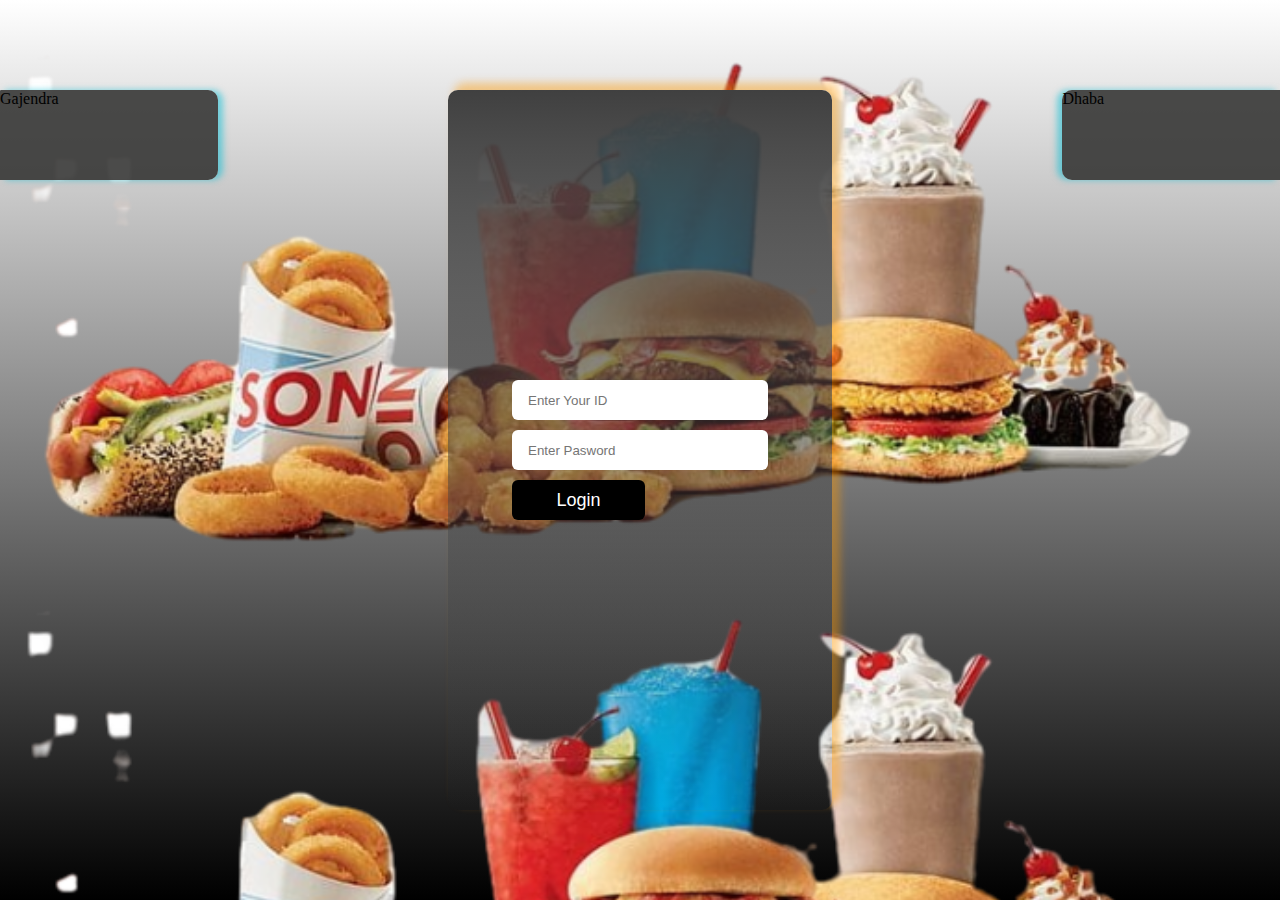
<file: index.html>
<html>
<head>
<title>GD Management System</title>
<link rel="stylesheet" href="css/style.css">
</head>
<body>
<div class="main_box">
<div class="ims">
<div class="lef">Gajendra</div>
<div class="right">Dhaba</div>
<div class="form_box">
<form method="" action="" class="fm">
<input type="text" name="username" id="user" class="input_box" placeholder="Enter Your ID " required>
<input type="password" name="password" id="pass"  class="input_box" placeholder="Enter Pasword " required>
<button class="btn">Login</button>
</form>
</div>
</div>
</div>
</body>
</html>
</file>
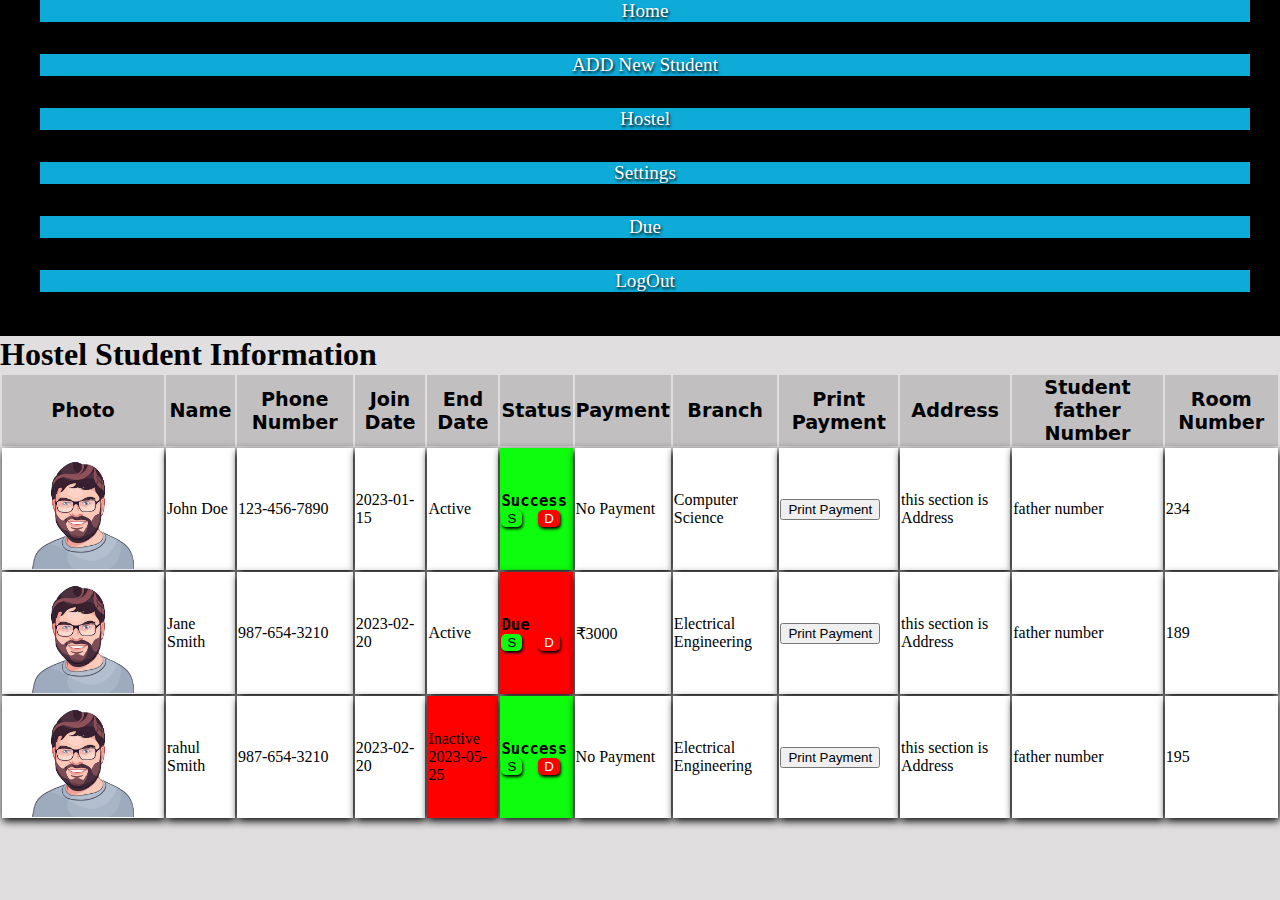
<file: hostel.html>
<html>
<head>
<meta charset="UTF-8">
<meta name="viewport" content="width=device-width, initial-scale=1.0">
<title>Student Management System</title>
</head>
<body>
<style>
*{
margin:0px;
}
.Student_main_box{
background-color: #e0dede;
   
    width: auto;
    height: 100%;
}
.left_menu{
background-color: #000;
    height: 21rem;
    box-sizing: border-box;
   
}
.list{
background-color: #0eabd8;
    margin:0rem 30px 2rem 0rem;
    display: flex;
    align-items: center;
    justify-content: center;
    cursor: pointer;
	}
.list:hover{
background-color:#aaa;
}	
	
	
.lf{
text-decoration: none;
    color: #fff;
    
    font-family: cursive;
    text-shadow: 1px 2px 3px #000;
}
.as{
}
.uls{
font-size: larger;
}
.data_show{

   
}
.lst_dt{
}
tr{
}
th{
    background-color: #c1bfbf;
    font-size: larger;
    font-family: system-ui;
}
td{
    background-color: white;
    box-shadow:  1px 3px 8px #000;
    border: 0px;
   /* border-radius: 1rem;*/
}
.due{
 background-color: red;
    font-weight: bolder;
    font-size: larger;
    font-family: monospace;
}
.status{
    background-color: #0efc0e;
    font-weight: bolder;
    font-size: larger;
    font-family: monospace;
	
}
.end{
}
.profile{
    width: 10rem;
}
.btns{

    background-color: #0efc0e;
    border: 0px;
    border-radius: 5px;
    box-shadow: 1px 2px 3px #000;
	cursor:pointer;
}
.btnss{
 background-color: red;
    border: 0px;
    border-radius: 5px;
    box-shadow: 1px 2px 3px #000;
	cursor:pointer;
	    margin-left: 1rem;
    color: #fff;
}
.btnss:hover{
background-color:#aaa;
}
.btns:hover{
background-color:#aaa;
}
.ends{
background-color:red;
}
@media (max-width: 768px) {
  .list {
    padding: 0.3rem;
    font-size: smaller;
  }
}
</style>
<div class="Student_main_box">
<div class="left_menu">
<ul class="uls">
<li class="list"><a href="#" class="lf">Home</a></li>
      <li class="list"><a href="#" class="lf">ADD New Student</a></li>
      <li class="list"><a href="#" class="lf">Hostel</a></li>
      <li class="list"><a href="#" class="lf">Settings</a></li>
      <li class="list"><a href="#" class="lf">Due</a></li>
      <li class="list"><a href="#" class="lf">LogOut</a></li>
    </ul>
</div>

<div class="data_show">
<div class="lst_dt">
<h1>Hostel Student Information</h1>
  <table>
    <tr>
      <th>Photo</th>
      <th>Name</th>
      <th>Phone Number</th>
      <th>Join Date</th>
      <th>End Date</th>
      <th>Status</th>
      <th>Payment</th>
      <th>Branch</th>
      <th>Print Payment</th> <!-- New header for the button -->
      <th>Address</th>
      <th>Student father Number</th>
      <th>Room Number</th>
	  <!-- New header for the button -->
    </tr>
    <tr>
      <td><img src="user.png" class="profile" alt="Student Photo"></td>
      <td>John Doe</td>
      <td>123-456-7890</td>
      <td>2023-01-15</td>
      <td class="end">Active</td>
      <td class="Status">Success<br><button class="btns">S</button><button class="btnss">D</button></td>
      <td>No Payment</td>
      <td>Computer Science</td>
      <td><button class="printButton">Print Payment</button></td> <!-- Print button for student 1 -->
      <td>this section is Address</td> 
	  <td>father number</td>
	  <td>234</td>
	  <!-- Print button for student 1 -->
    </tr>
    <tr>
      <td><img src="user.png" class="profile" alt="Student Photo"></td>
      <td>Jane Smith</td>
      <td>987-654-3210</td>
      <td>2023-02-20</td>
      <td class="end">Active</td>
      <td class="due">Due<br><button class="btns">S</button><button class="btnss">D</button></td>
      <td>₹3000</td>
      <td>Electrical Engineering</td>
      <td><button class="printButton">Print Payment</button></td> <!-- Print button for student 2 -->
	  <td>this section is Address</td>
	  <td>father number</td>
	  <td>189</td>
    </tr>
    
	
	<tr>
      <td><img src="user.png" class="profile" alt="Student Photo"></td>
      <td>rahul Smith</td>
      <td>987-654-3210</td>
      <td>2023-02-20</td>
      <td class="ends">Inactive<br><span>2023-05-25</span></td>
      <td class="status">Success<br><button class="btns">S</button><button class="btnss">D</button></td>
      <td>No Payment</td>
      <td>Electrical Engineering</td>
      <td><button class="printButton">Print Payment</button></td> <!-- Print button for student 2 -->
	  <td>this section is Address</td>
	  <td>father number</td>
    <td>195</td>
    
	</tr>
	
  </table>

</div>
</div>


</div>

</body>
</html>
</file>
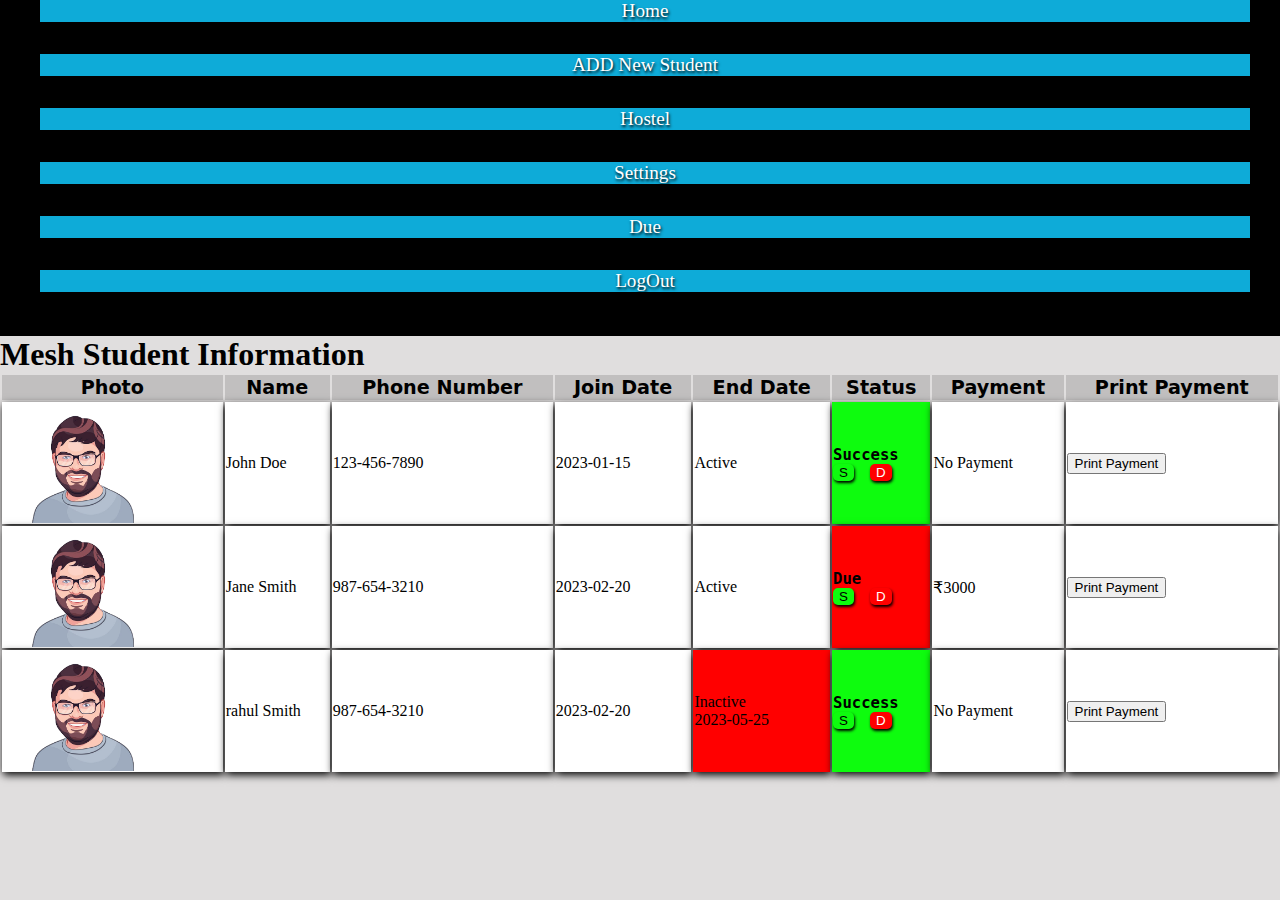
<file: main.html>
<html>
<head>
<meta charset="UTF-8">
<meta name="viewport" content="width=device-width, initial-scale=1.0">
<title>Student Management System</title>
</head>
<body>
<style>
*{
margin:0px;
}
.Student_main_box{
background-color: #e0dede;
   
    width: auto;
    height: 100%;
}
.left_menu{
background-color: #000;
    height: 21rem;
    box-sizing: border-box;
   
}
.list{
background-color: #0eabd8;
    margin:0rem 30px 2rem 0rem;
    display: flex;
    align-items: center;
    justify-content: center;
    cursor: pointer;
	}
.list:hover{
background-color:#aaa;
}	
	
	
.lf{
text-decoration: none;
    color: #fff;
    
    font-family: cursive;
    text-shadow: 1px 2px 3px #000;
}
.as{
}
.uls{
font-size: larger;
}
.data_show{

   
}
.lst_dt{
}
tr{
}
th{
    background-color: #c1bfbf;
    font-size: larger;
    font-family: system-ui;
}
td{
    background-color: white;
    box-shadow:  1px 3px 8px #000;
    border: 0px;
   /* border-radius: 1rem;*/
}
.due{
 background-color: red;
    font-weight: bolder;
    font-size: larger;
    font-family: monospace;
}
.status{
    background-color: #0efc0e;
    font-weight: bolder;
    font-size: larger;
    font-family: monospace;
	
}
.end{
}
.profile{
    width: 10rem;
}
.btns{

    background-color: #0efc0e;
    border: 0px;
    border-radius: 5px;
    box-shadow: 1px 2px 3px #000;
	cursor:pointer;
}
.btnss{
 background-color: red;
    border: 0px;
    border-radius: 5px;
    box-shadow: 1px 2px 3px #000;
	cursor:pointer;
	    margin-left: 1rem;
    color: #fff;
}
.btnss:hover{
background-color:#aaa;
}
.btns:hover{
background-color:#aaa;
}
.ends{
background-color:red;
}
@media (max-width: 768px) {
  .list {
    padding: 0.3rem;
    font-size: smaller;
  }
}
</style>
<div class="Student_main_box">
<div class="left_menu">
<ul class="uls">
      <li class="list"><a href="#" class="lf">Home</a></li>
      <li class="list"><a href="#" class="lf">ADD New Student</a></li>
      <li class="list"><a href="#" class="lf">Hostel</a></li>
      <li class="list"><a href="#" class="lf">Settings</a></li>
      <li class="list"><a href="#" class="lf">Due</a></li>
      <li class="list"><a href="#" class="lf">LogOut</a></li>
    </ul>
</div>

<div class="data_show">
<div class="lst_dt">
<h1>Mesh Student Information</h1>
  <table style="
    width: 100%;
">
    <tr>
      <th>Photo</th>
      <th>Name</th>
      <th>Phone Number</th>
      <th>Join Date</th>
      <th>End Date</th>
      <th>Status</th>
      <th>Payment</th>
      <th>Print Payment</th> <!-- New header for the button -->
      
	  <!-- New header for the button -->
    </tr>
    <tr>
      <td><img src="user.png" class="profile" alt="Student Photo"></td>
      <td>John Doe</td>
      <td>123-456-7890</td>
      <td>2023-01-15</td>
      <td class="end">Active</td>
      <td class="Status">Success<br><button class="btns">S</button><button class="btnss">D</button></td>
      <td>No Payment</td>
      
      <td><button class="printButton">Print Payment</button></td> <!-- Print button for student 1 -->
      
	  <!-- Print button for student 1 -->
    </tr>
    <tr>
      <td><img src="user.png" class="profile" alt="Student Photo"></td>
      <td>Jane Smith</td>
      <td>987-654-3210</td>
      <td>2023-02-20</td>
      <td class="end">Active</td>
      <td class="due">Due<br><button class="btns">S</button><button class="btnss">D</button></td>
      <td>₹3000</td>
 
      <td><button class="printButton">Print Payment</button></td> <!-- Print button for student 2 -->
	 
    </tr>
    
	
	<tr>
      <td><img src="user.png" class="profile" alt="Student Photo"></td>
      <td>rahul Smith</td>
      <td>987-654-3210</td>
      <td>2023-02-20</td>
      <td class="ends">Inactive<br><span>2023-05-25</span></td>
      <td class="status">Success<br><button class="btns">S</button><button class="btnss">D</button></td>
      <td>No Payment</td>
     
      <td><button class="printButton">Print Payment</button></td> <!-- Print button for student 2 -->
	  
    
	</tr>
	
  </table>

</div>
</div>


</div>

</body>
</html>
</file>
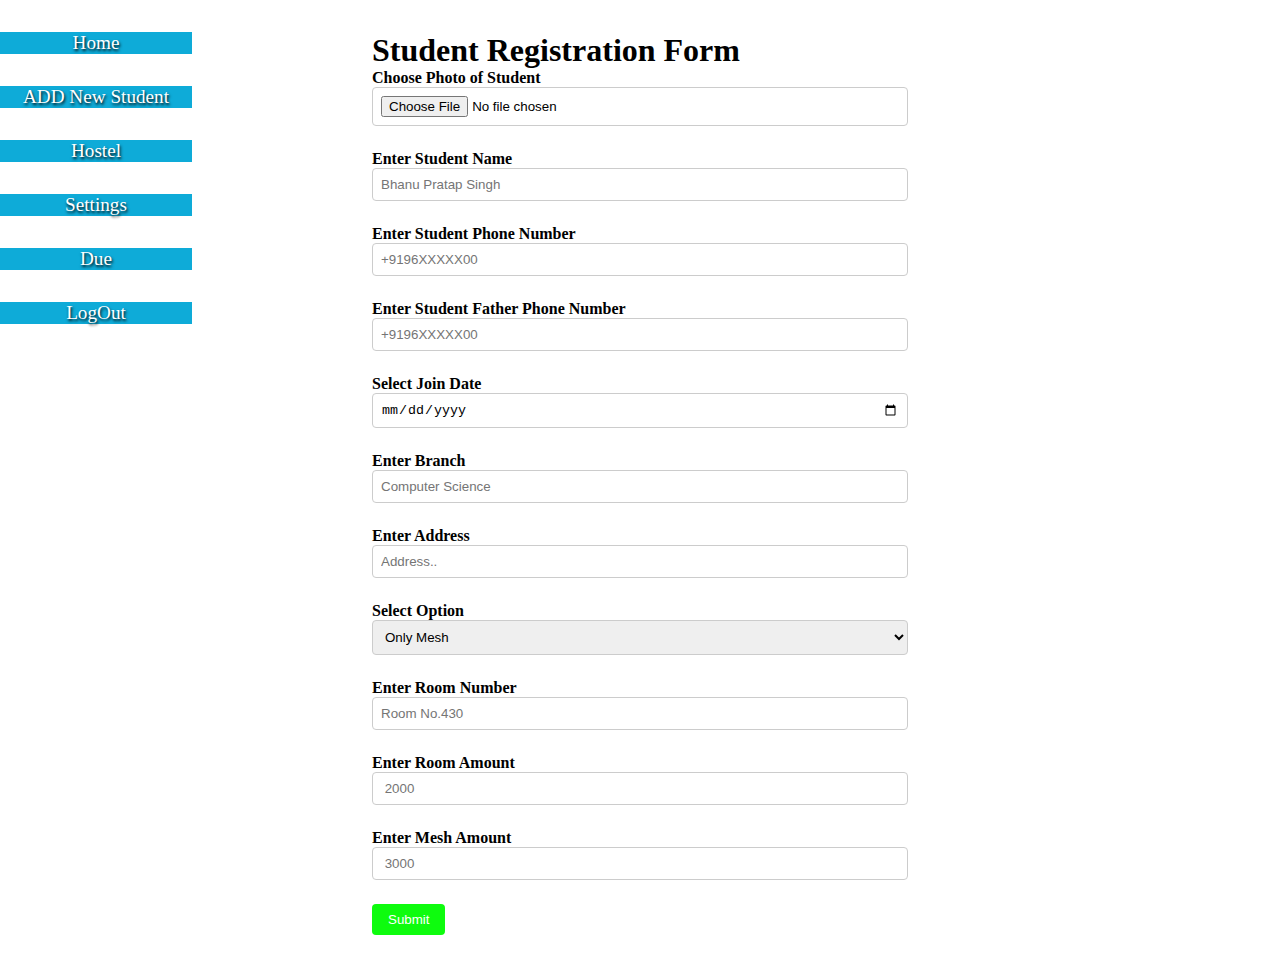
<file: new.html>
<!DOCTYPE html>
<html lang="en">
<head>
<meta charset="UTF-8">
<meta name="viewport" content="width=device-width, initial-scale=1.0">
<title>Student Registration Form</title>
<style>
* {
  margin: 0;
  padding: 0;
  box-sizing: border-box;
}

.container {
  max-width: 600px;
  margin: 0 auto;
  padding: 2rem;
}

.form-group {
  margin-bottom: 1.5rem;
}

.form-group label {
  display: block;
  font-weight: bold;
}

.form-group input,
.form-group select {
  width: 100%;
  padding: 0.5rem;
  border: 1px solid #ccc;
  border-radius: 4px;
}

.form-group select {
  cursor: pointer;
}

.submit-button {
  background-color: #0efc0e;
  border: none;
  color: white;
  padding: 0.5rem 1rem;
  border-radius: 4px;
  cursor: pointer;
}

.submit-button:hover {
  background-color: #0aae0a;
}

@media (max-width: 768px) {
  .container {
    padding: 1rem;
  }
}
.left_box{
    width: 12rem;
    height: 100%;
    position: absolute;
    overflow: hidden;
}
.list{
background-color: #0eabd8;
    margin: 2rem 0px 2rem 0rem;
    display: flex;
    align-items: center;
    justify-content: center;
    width: 100%;
	cursor:pointer;
}
.list:hover{
background-color:#aaa;
}	
	
	
.lf{
text-decoration: none;
    color: #fff;
    font-size: larger;
    font-family: cursive;
    text-shadow: 1px 2px 3px #000;
}

.uls{

}
.ls{
}

</style>
</head>
<body>
<div class="left_box">
<ul class="uls">
<li class="list"><a href="#" class="lf">Home</a></li>
      <li class="list"><a href="#" class="lf">ADD New Student</a></li>
      <li class="list"><a href="#" class="lf">Hostel</a></li>
      <li class="list"><a href="#" class="lf">Settings</a></li>
      <li class="list"><a href="#" class="lf">Due</a></li>
      <li class="list"><a href="#" class="lf">LogOut</a></li>
    </ul>

</div>
<div class="container">
  <h1>Student Registration Form</h1>
  <form>
    <div class="form-group">
      <label for="photo">Choose Photo of Student</label>
      <input type="file" id="photo" name="photo" accept="image/*">
    </div>
    <div class="form-group">
      <label for="name">Enter Student Name</label>
      <input type="text" id="name" name="name" placeholder="Bhanu Pratap Singh">
    </div>
    <div class="form-group">
      <label for="phone">Enter Student Phone Number</label>
      <input type="tel" id="phone" name="phone" placeholder="+9196XXXXX00">
    </div>
	<div class="form-group">
      <label for="phone">Enter Student Father Phone Number</label>
      <input type="tel" id="phone" name="phone" placeholder="+9196XXXXX00">
    </div>
    <div class="form-group">
      <label for="joinDate">Select Join Date</label>
      <input type="date" id="joinDate" name="joinDate">
    </div>
    <div class="form-group">
      <label for="branch">Enter Branch</label>
      <input type="text" id="branch" name="branch" placeholder="Computer Science">
    </div>
    <div class="form-group">
      <label for="branch">Enter Address</label>
      <input type="text" id="branch" name="branch" placeholder="Address..">
    </div>
	
	<div class="form-group">
      <label for="option">Select Option</label>
      <select id="option" name="option">
        <option value="mesh">Only Mesh</option>
        <option value="hostel">Only Hostel</option>
        <option value="both">Both</option>
      </select>
    </div>
	 <div class="form-group">
      <label for="branch">Enter Room Number</label>
      <input type="text" id="branch" name="branch" placeholder="Room No.430">
    </div>
     <div class="form-group">
      <label for="branch">Enter Room Amount</label>
      <input type="text" id="branch" name="branch" placeholder=" 2000">
    </div>
	
	<div class="form-group">
      <label for="branch">Enter Mesh Amount</label>
      <input type="text" id="branch" name="branch" placeholder=" 3000">
    </div>
	
	<button type="submit" class="submit-button">Submit</button>
  </form>
</div>
</body>
</html>
</file>
<file: css/style.css>
*{
	margin:0px;
	padding:0px;
}
.main_box{
background: linear-gradient(0deg,black,white);
width: 100%;
height: 100%;
display: flex;
align-items: center;
justify-content: center;	
}
.form_box{
	width: 30%;
    height: 80%;
    background: linear-gradient(0deg,transparent,#404040);
    display: flex;
    align-items: center;
    justify-content: center;
    border-radius: 10px;
box-shadow: 7px -6px 8px 1px #ff98006e;
}
.btn{
width: 50%;
    height: 2.5rem;
    margin: 5px;
    border: 0px;
    border-radius: 6px;
    background-color: #000;
    color: #fff;
    font-size: large;	
	cursor:pointer;
}
.btn:hover{
	background-color:#ff98006e;
}
.input_box{
	margin: 5px;
    width: 16rem;
    height: 2.5rem;
    border-radius: 6px;
    padding: 1rem;
    border: 0px;
	    outline: none;
}
.fm{
	display: inline-grid;
}
.ims{
width: 100%;
    height: 100%;
    display: flex;
    align-items: center;
    justify-content: center;	
background-image:url("../image/bg.png");
background-size:100%;
}
.lef{
	background-color: #323231e0;
    width: 17%;
    height: 10%;
    position: absolute;
    left: 0px;
    top: 10%;
    border-radius: 1px 10px 10px 0px;
	    box-shadow: 5px 0px 6px #00bcd482;
}
.right{
	background-color: #323231e0;
    width: 17%;
    height: 10%;
    position: absolute;
    right: 0px;
    top: 10%;
    border-radius: 10px 0px 0px 10px;
	    box-shadow: -5px 0px 6px #00bcd482;
}
</file>
